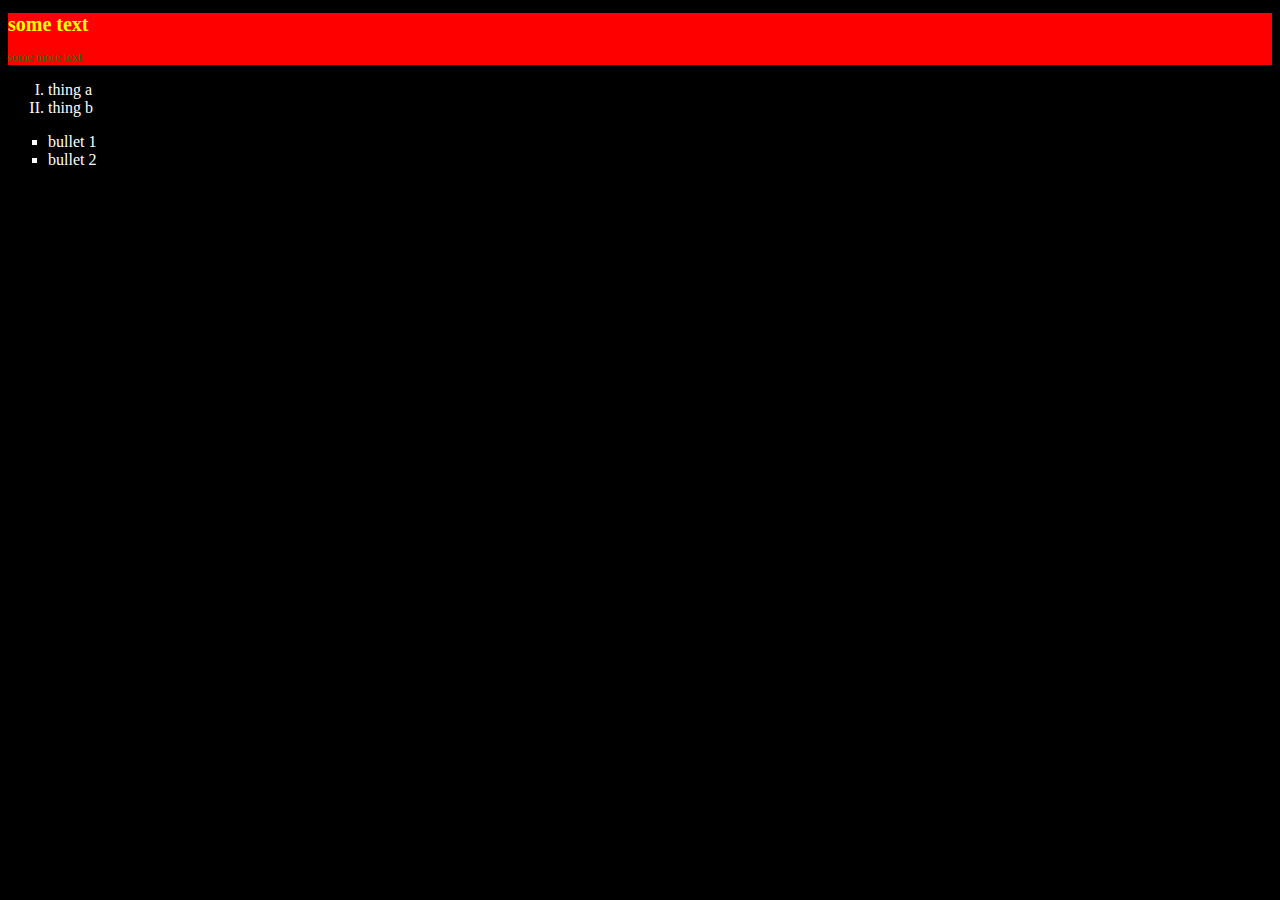
<file: css/styles.html>
<!DOCTYPE html>
<html>
<head>
<meta charset="UTF-8"/>
<title> test </title>
  
  <link rel="stylesheet" href="tyyli.css"/>

  <style>
.divtest { 
color: yellow;
background-color: red;
}
</style>
</head>
<body>
<div class="divtest">
<h1> some text </h1>
<p> some more text </p>
</div>
<ol type="A">
<li> thing a </li>
<li> thing b </li>
</ol>
<ul>
<li> bullet 1 </li>
<li> bullet 2 </li>
</ul>

</body>
</html>
</file>
<file: css/tyyli.css>
body {
  background-color:black;
  color:white;
}
h1 {
  font-size: 20px
}
p {
  font-size: 12px;
  color: green;
}
.divelement {
  border-style: dotted;
  width: 100px;
  height: 100px;
}
ul {
  list-style-type: square;
}
ol {
  list-style-type: upper-roman;
}
</file>
